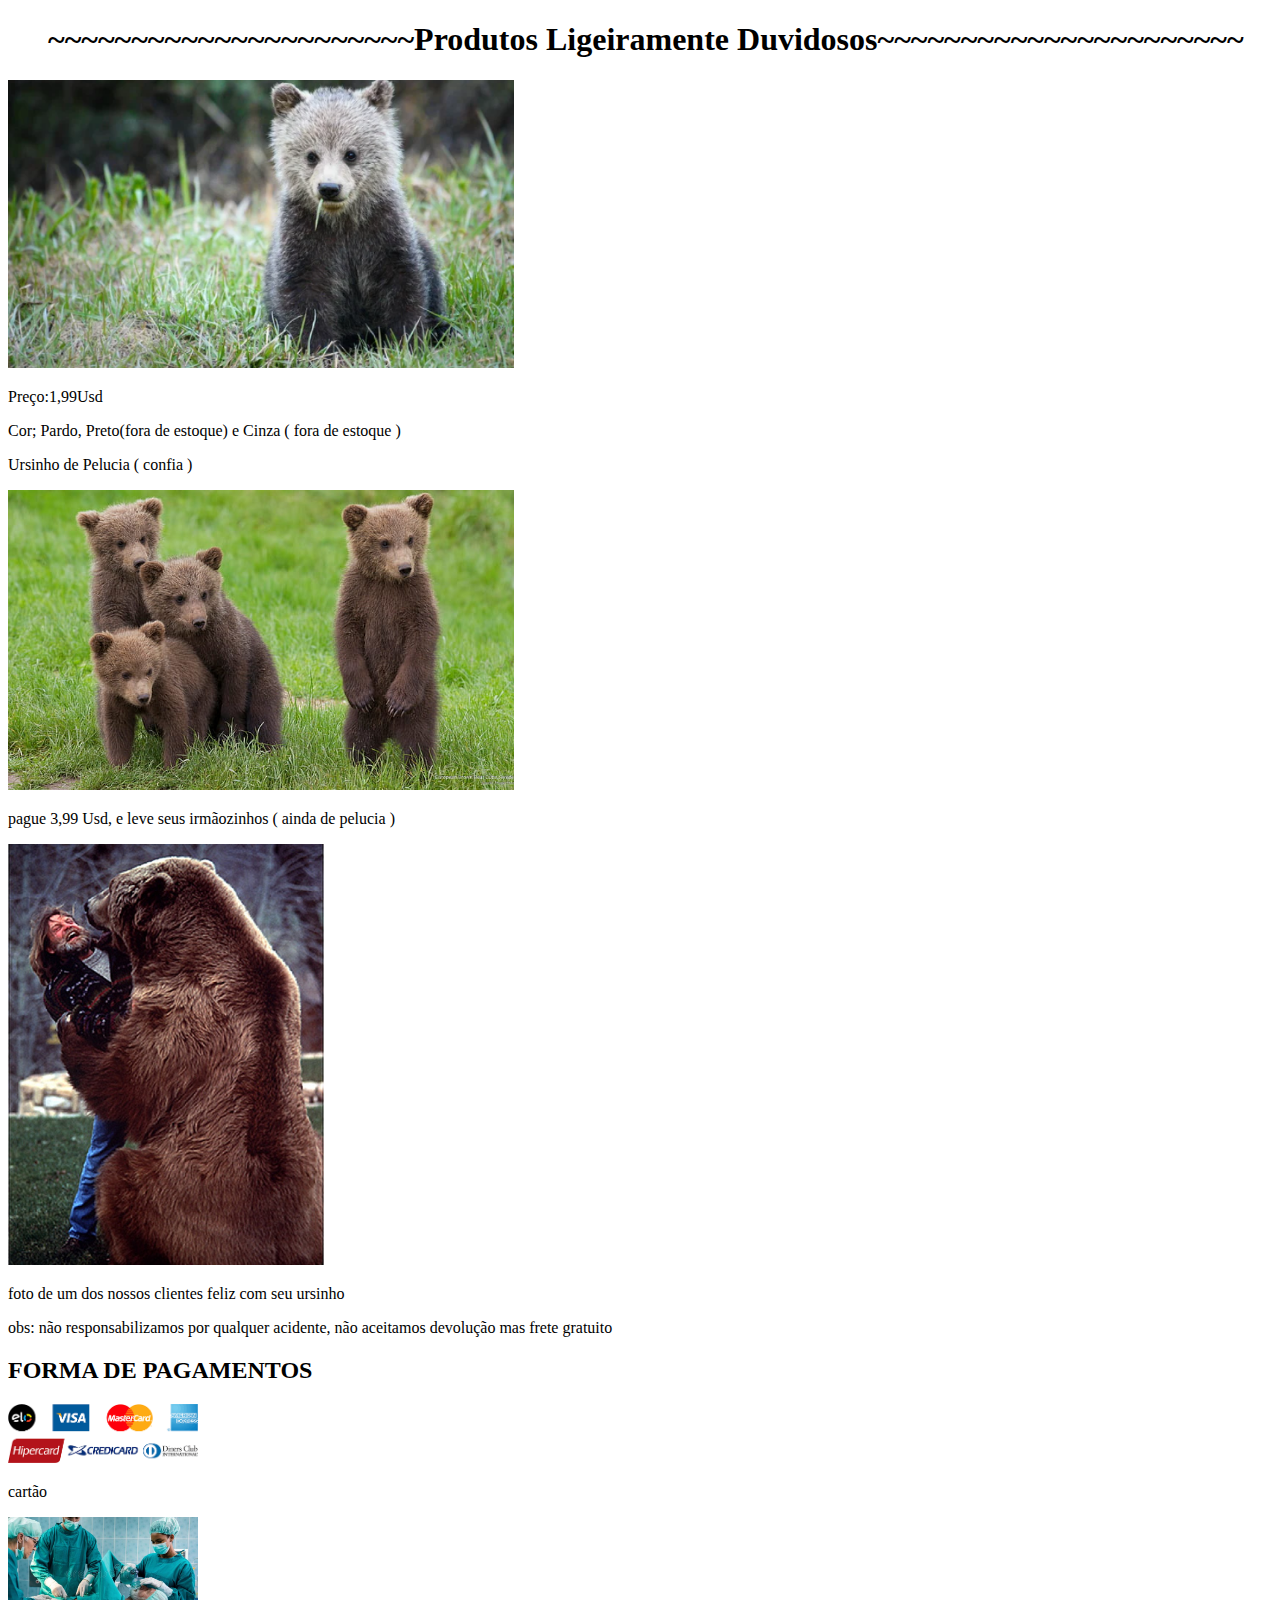
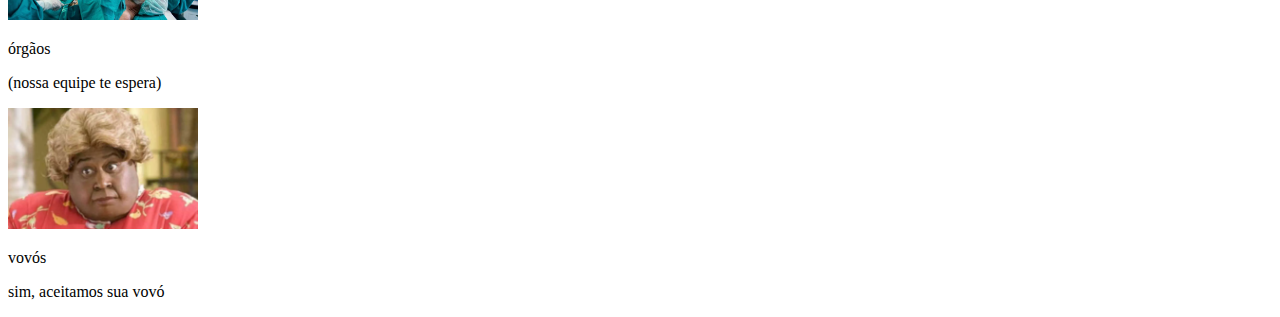
<file: site-urso-main/index.html>
<!DOCTYPE html>
<html lang="en">
<head>
    <meta charset="UTF-8">
    <meta http-equiv="X-UA-Compatible" content="IE=edge">
    <meta name="viewport" content="width=device-width, initial-scale=1.0">
    <title>Document</title>
    <link rel="stylesheet" href="style.css">
    <ul> 
    <h1>~~~~~~~~~~~~~~~~~~~~~~Produtos Ligeiramente Duvidosos~~~~~~~~~~~~~~~~~~~~~~</h1>
     </ul>
</head>

<body>
  

   <img class="cabecalho-imagem" src="image 1.png" alt="Urso De Pelucia :D">
 <section class="Preço:">
    <p class="preço-texto-um:">Preço:1,99Usd</p>
    <p class="preço-titulo-dois"> Cor; Pardo, Preto(fora de estoque) e Cinza ( fora de estoque )</p>
   
 </section>

 <section class="cabecalho-imagem">
    <p class="ursinho-texto-um">Ursinho de Pelucia ( confia )</p>
 </section>

 <img class="-ursicabecalhonhos" src="URSINHOS.png" alt="URSINHOS">
 <section class="pague">
    <p class="pague-texto-um">pague 3,99 Usd, e leve seus irmãozinhos ( ainda de pelucia )</p>
 </section>

 <img class="cabecalho-cliente" src="cliente.png"alt="cliente feliz">
 <section class="foto">
    <p class="foto de cliente">foto de um dos nossos clientes feliz com seu ursinho</p>
 </section>

 <section class="obs">
    <p class="aviso">obs: não responsabilizamos por qualquer acidente, não aceitamos devolução
        mas frete gratuito</p>
 </section>
 
 <section class="FORMA-DE-PAGAMENTOS">
    <h2 class="FORMA-DE-PAGAMENTOS"> FORMA DE PAGAMENTOS </h2>
 </section>

 <img  class="cartoes" src="images 1.png"alt="cartoes">
 <section class="cartão">
    <p class="cartão">cartão</p>
 </section>

 <img  class="grupo" src="grupo-de-cirurgiões-em-serviço-na-sala-cirurgia-no-hospital-operação-da-equipe.png" alt="medicos">
 <section class="órgãos">
    <p class="órgãos">órgãos</p>
    <p class="equipe">(nossa equipe te espera)</p>
 </section>

 <img class="vovozona" src="vovo-zone-tela-de-sucessos-foto-reproducao-tvpop.webp" alt="vovozona">
 <section class="vovós">
    <p class="vovós">vovós</p>
    <p class="pagamento-dois"> sim, aceitamos sua vovó</p>
 </section>

</body>
</file>
<file: site-urso-main/style.css>
.cabecalho {
    background-color: black;
    color: white;
    display: flex;

}

.cabecalho-imagem{
    width: 40%;
}

.-ursicabecalhonhos{
    width: 40%;
}


.cabecalho-cliente{
    width: 25%;
}

.cartoes{
    width: 15%;
}

.grupo{
    width: 15%;
}

.vovozona{
    width: 15%;
}
 
.cabecalho-imagem{
    position: relative;left: 1000;

}
</file>
